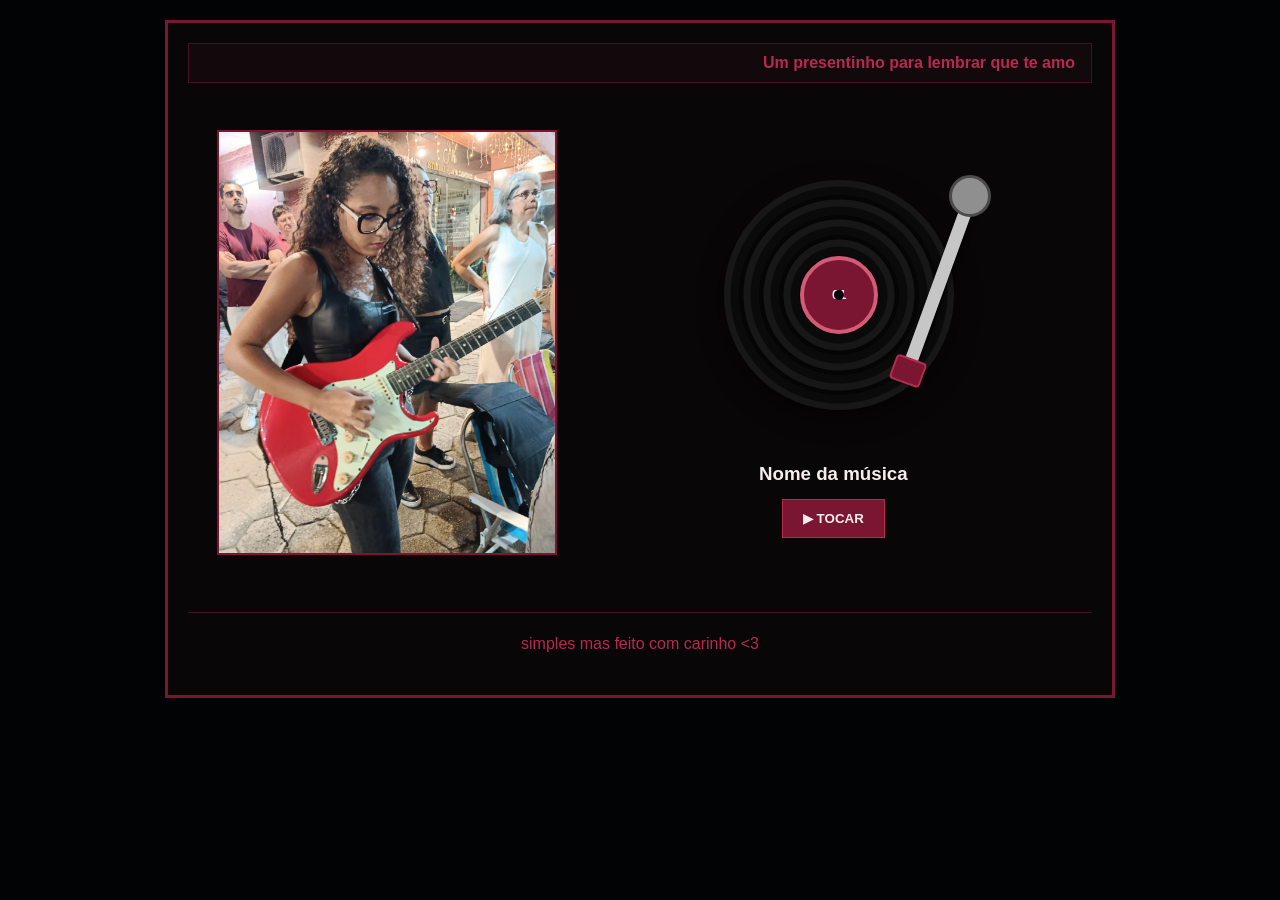
<file: index.html>
<!DOCTYPE html>
<html lang="pt-br">
<head>
    <meta charset="UTF-8">
    <meta name="viewport" content="width=device-width, initial-scale=1.0">
    <title>Meu Site Especial</title>
    <link rel="stylesheet" href="style.css">
</head>
<body>

<div class="pagina">

    <div class="faixa">
        <div class="faixa-texto">Um presentinho para lembrar que te amo </div>
    </div>

    <main class="conteudo">

        <div class="linha-principal">

            <section class="foto-area">
                <div class="foto">
                    <img src="imagens/foto.jpg" alt="" onerror="this.style.display='none'">
                    <span>coloque sua foto aqui</span>
                </div>
            </section>

            <section class="musica">
<div class="item-vinil" data-musica="musicas/musica.mp3">

                    <div class="toca-discos">
                        <div class="vinil" role="button" tabindex="0">
                            <div class="selo">
                                <strong>01</strong>
                                <i></i>
                            </div>
                        </div>

                        <div class="pino"></div>
                        <div class="braco">
                            <div class="agulha"></div>
                        </div>
                    </div>

                    <h3>Nome da música</h3>
                    <button id="botaoPlay">▶ TOCAR</button>
                </div>

                <audio id="audio" preload="metadata"></audio>
            </section>

        </div>

    </main>

    <footer>
        simples mas feito com carinho &lt;3
    </footer>

</div>

<script src="script.js"></script>
</body>
</html>
</file>
<file: style.css>
* {
    box-sizing: border-box;
}

:root {
    --preto: #080506;
    --preto2: #12090c;

    --vinho: #7a1631;
    --vinho2: #b52b50;
    --vinho3: #48101f;

    --branco: #f7edef;
    --cinza: #c7adb4;
}

body {
    margin: 0;
    color: var(--branco);
    font-family: "Trebuchet MS", Arial, sans-serif;
    background-color: #020304;
}

.pagina {
    width: min(950px, calc(100% - 30px));
    margin: 20px auto;
    padding: 20px;
    background: #090607;
    border: 3px solid var(--vinho);
}

.faixa {
    height: 40px;
    border: 1px solid var(--vinho3);
    background: #12090c;
    overflow: hidden;
    position: relative;
}

.faixa-texto {
    white-space: nowrap;
    position: absolute;
    top: 50%;
    transform: translateY(-50%);
    right: 16px;
    color: var(--vinho2);
    font-weight: bold;
}

.conteudo {
    padding: 36px 28px;
    text-align: center;
}


/* FOTO */

.foto-area {
    display: flex;
    justify-content: center;
}

.foto {
    width: min(360px, 90%);
    aspect-ratio: 4 / 5;
    border: 2px solid var(--vinho);
    position: relative;
    overflow: hidden;
    display: grid;
    place-items: center;
    color: var(--vinho2);
    background: var(--preto2);
}

.foto img {
    position: absolute;
    inset: 0;
    width: 100%;
    height: 100%;
    object-fit: cover;
}


/* MENSAGEM */

.mensagem {
    max-width: 700px;
    margin: 35px auto 45px;
}

.mensagem h1 {
    margin-bottom: 18px;
    color: var(--vinho2);
    font-family: Georgia, serif;
    font-size: clamp(30px, 5vw, 44px);
}

.mensagem p {
    margin: 0;
    color: var(--branco);
    line-height: 1.8;
    font-size: 18px;
}


/* MÚSICA */

.musica {
    padding-top: 10px;
}

.musica h2 {
    color: var(--vinho2);
    font-size: clamp(26px, 4vw, 34px);
    margin-bottom: 10px;
}

.instrucao {
    color: var(--cinza);
    margin-bottom: 30px;
}

.item-vinil {
    width: min(370px, 100%);
    margin: 0 auto;
    padding: 28px 20px;
    border: none;
    background: transparent;
}

.toca-discos {
    width: min(340px, 95%);
    aspect-ratio: 1.15;
    margin: 0 auto;
    position: relative;
    display: flex;
    align-items: center;
    padding-left: 12px;
}

.vinil {
    width: min(230px, 80%);
    aspect-ratio: 1;
    margin: 0 auto;
    border-radius: 50%;
    cursor: pointer;
    display: grid;
    place-items: center;

    background:
        repeating-radial-gradient(
            circle,
            #0a0a0a 0 8px,
            #171717 9px 15px,
            #050505 16px 20px
        );

    box-shadow: 0 8px 24px rgba(0,0,0,.65);
}

.selo {
    width: 34%;
    aspect-ratio: 1;
    border-radius: 50%;
    background: var(--vinho);
    border: 4px solid #d45a79;
    color: #f7edef;
    display: flex;
    flex-direction: column;
    justify-content: center;
    font-size: 11px;
    position: relative;
}

.selo strong {
    font-size: 13px;
}

.selo i {
    position: absolute;
    width: 10px;
    height: 10px;
    background: #02070b;
    border-radius: 50%;
    left: 50%;
    top: 50%;
    transform: translate(-50%, -50%);
}

.pino {
    position: absolute;
    right: 12px;
    top: 28px;
    width: 42px;
    height: 42px;
    border-radius: 50%;
    background: #8f8f8f;
    border: 3px solid #4b4b4b;
    z-index: 3;
}

.braco {
    position: absolute;
    right: 25px;
    top: 48px;
    width: 13px;
    height: 190px;
    border-radius: 10px;
    background: #c6c6c6;
    transform-origin: top center;
    transform: rotate(20deg);
    transition: transform .5s;
    box-shadow: 3px 3px 5px rgba(0,0,0,.45);
    z-index: 2;
}

.agulha {
    position: absolute;
    left: 50%;
    bottom: -10px;
    width: 32px;
    height: 26px;
    transform: translateX(-50%);
    background: var(--vinho);
    border: 2px solid var(--vinho2);
    border-radius: 4px;
}

.item-vinil.tocando .braco {
    transform: rotate(42deg);
}

.vinil.girando {
    animation: girar 2.5s linear infinite;
}

@keyframes girar {
    to {
        transform: rotate(360deg);
    }
}

.item-vinil h3 {
    margin: 20px 0 14px;
    color: var(--branco);
}

#botaoPlay {
    padding: 11px 20px;
    border: 1px solid var(--vinho2);
    background: var(--vinho);
    color: var(--branco);
    font-weight: bold;
    cursor: pointer;
}

#botaoPlay:hover {
    background: var(--vinho2);
}


/* RODAPÉ */

footer {
    margin-top: 10px;
    padding: 22px;
    border-top: 1px solid var(--vinho3);
    text-align: center;
    color: var(--vinho2);
}


/* CELULAR */

@media (max-width: 700px) {
    .pagina {
        width: calc(100% - 12px);
        margin: 6px auto;
        padding: 10px;
    }

    .conteudo {
        padding: 28px 14px;
    }

    .mensagem p {
        font-size: 16px;
    }

    .vinil {
        width: min(210px, 82%);
    }
}


/* FOTO E VINIL LADO A LADO */

.linha-principal {
    display: grid;
    grid-template-columns: minmax(260px, 1fr) minmax(380px, 1.35fr);
    gap: 45px;
    align-items: center;
    max-width: 860px;
    margin: 0 auto;
}

.linha-principal .foto-area {
    width: 100%;
}

.linha-principal .foto {
    width: 100%;
    max-width: 340px;
    margin: 0 auto;
}

.linha-principal .musica {
    padding-top: 0;
}

.linha-principal .item-vinil {
    width: 100%;
    max-width: 430px;
}

.mensagem {
    margin-top: 45px;
}

@media (max-width: 800px) {
    .linha-principal {
        grid-template-columns: 1fr;
        gap: 35px;
    }

    .linha-principal .foto {
        max-width: 360px;
    }

    .linha-principal .item-vinil {
        max-width: 430px;
        margin: 0 auto;
    }
}
</file>
